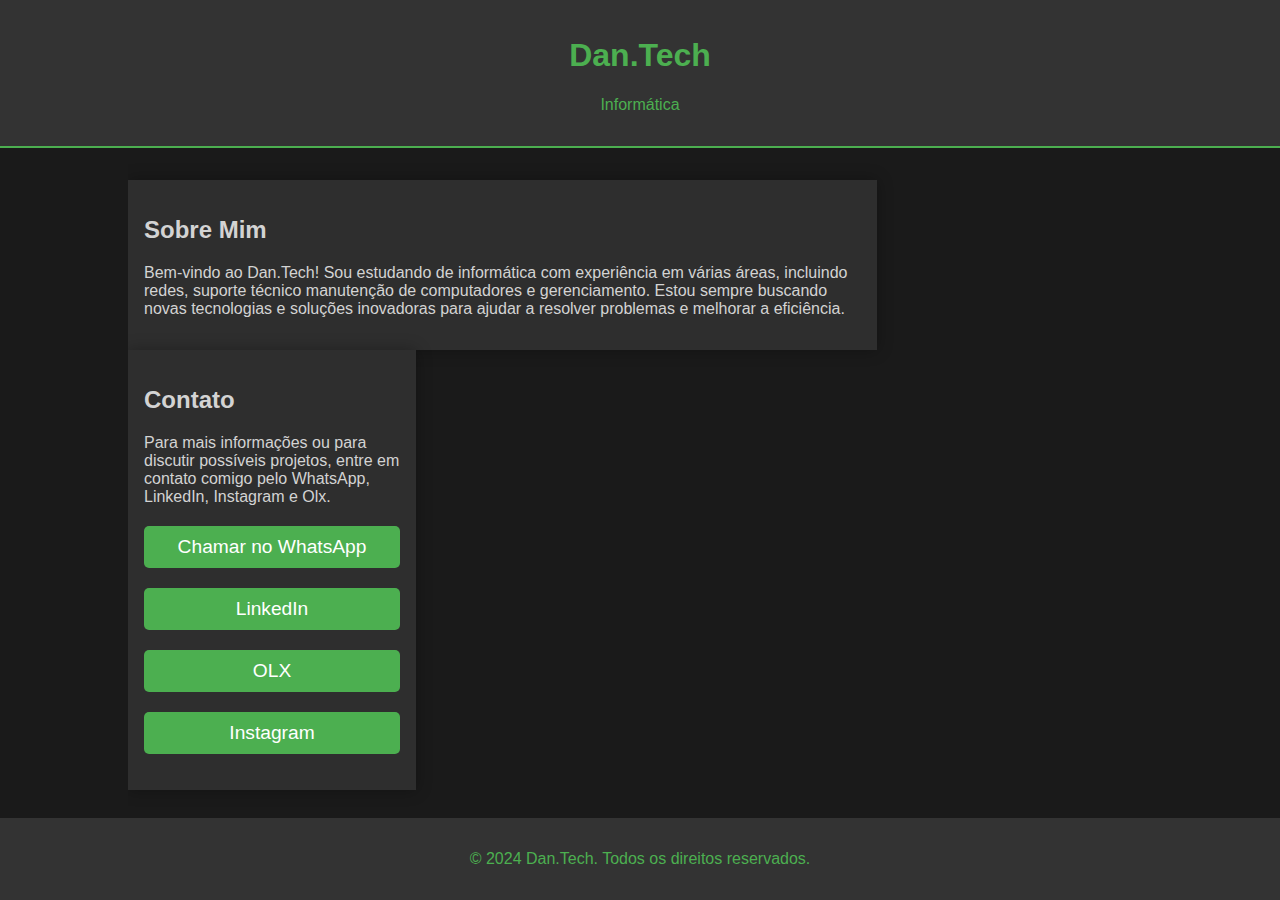
<file: dantech codigo.html>
<!DOCTYPE html>
<html lang="pt-BR">
<head>
    <meta charset="UTF-8">
    <meta name="viewport" content="width=device-width, initial-scale=1.0">
    <title>Dan.Tech19 - Informática</title>
    <style>
        body {
            font-family: 'Arial', sans-serif;
            margin: 0;
            padding: 0;
            background-color: #1a1a1a;
            color: #d3d3d3;
        }
        header {
            background-color: #333;
            color: #4CAF50;
            padding: 1em 0;
            text-align: center;
            border-bottom: 2px solid #4CAF50;
        }
        .container {
            width: 80%;
            margin: auto; 
            overflow: hidden;
            padding: 2em 0;
        }
        .main-content, .sidebar {
            float: left;
            width: 70%;
            margin: 0 5% 0 0;
            background: #2e2e2e;
            padding: 1em;
            box-shadow: 0 0 15px rgba(0, 0, 0, 0.3);
        }
        .sidebar {
            width: 25%;
        }
        footer {
            background-color: #333;
            color: #4CAF50;
            text-align: center;
            padding: 1em 0;
            position: fixed;
            bottom: 0;
            width: 100%;
        }
        .button {
            background-color: #4CAF50;
            color: white;
            padding: 10px 20px;
            text-align: center;
            display: block;
            margin: 20px 0;
            text-decoration: none;
            border-radius: 5px;
            font-size: 1.2em;
        }
        .button:hover {
            background-color: #45a049;
        }
        @media (max-width: 768px) {
            .main-content, .sidebar {
                float: none;
                width: 100%;
                margin: 0 0 1em 0;
            }
        }
    </style>
</head>
<body>
    <header>
        <h1>Dan.Tech</h1>
        <p>Informática</p>
    </header>
    <div class="container">
        <section class="main-content">
            <h2>Sobre Mim</h2>
            <p>Bem-vindo ao Dan.Tech! Sou estudando de informática com experiência em várias áreas, incluindo redes, suporte técnico manutenção de computadores e  gerenciamento. Estou sempre buscando novas tecnologias e soluções inovadoras para ajudar a resolver problemas e melhorar a eficiência.</p>
        </section>
        <aside class="sidebar">
            <h2>Contato</h2>
            <p>Para mais informações ou para discutir possíveis projetos, entre em contato comigo pelo WhatsApp, LinkedIn, Instagram e Olx.</p>
            <a class="button" href="https://api.whatsapp.com/send?phone=5511971657287" target="_blank">Chamar no WhatsApp</a>
            <a class="button" href="https://www.linkedin.com/in/danilo-goulart-13b528176?utm_source=share&utm_campaign=share_via&utm_content=profile&utm_medium=android_app" target="_blank">LinkedIn</a>
	    <a class="button" href="https://www.olx.com.br/perfil/danilo-goulart-955aa140" target="_blank">OLX</a>
	    <a class="button" href="https://www.instagram.com/dan.tech19/?igshid=MmJhNzczZWdjbzkw" target="_blank">Instagram</a>
        </aside>
    </div>
    <footer>
        <p>&copy; 2024 Dan.Tech. Todos os direitos reservados.</p>
    </footer>
</body>
</html>
</file>
